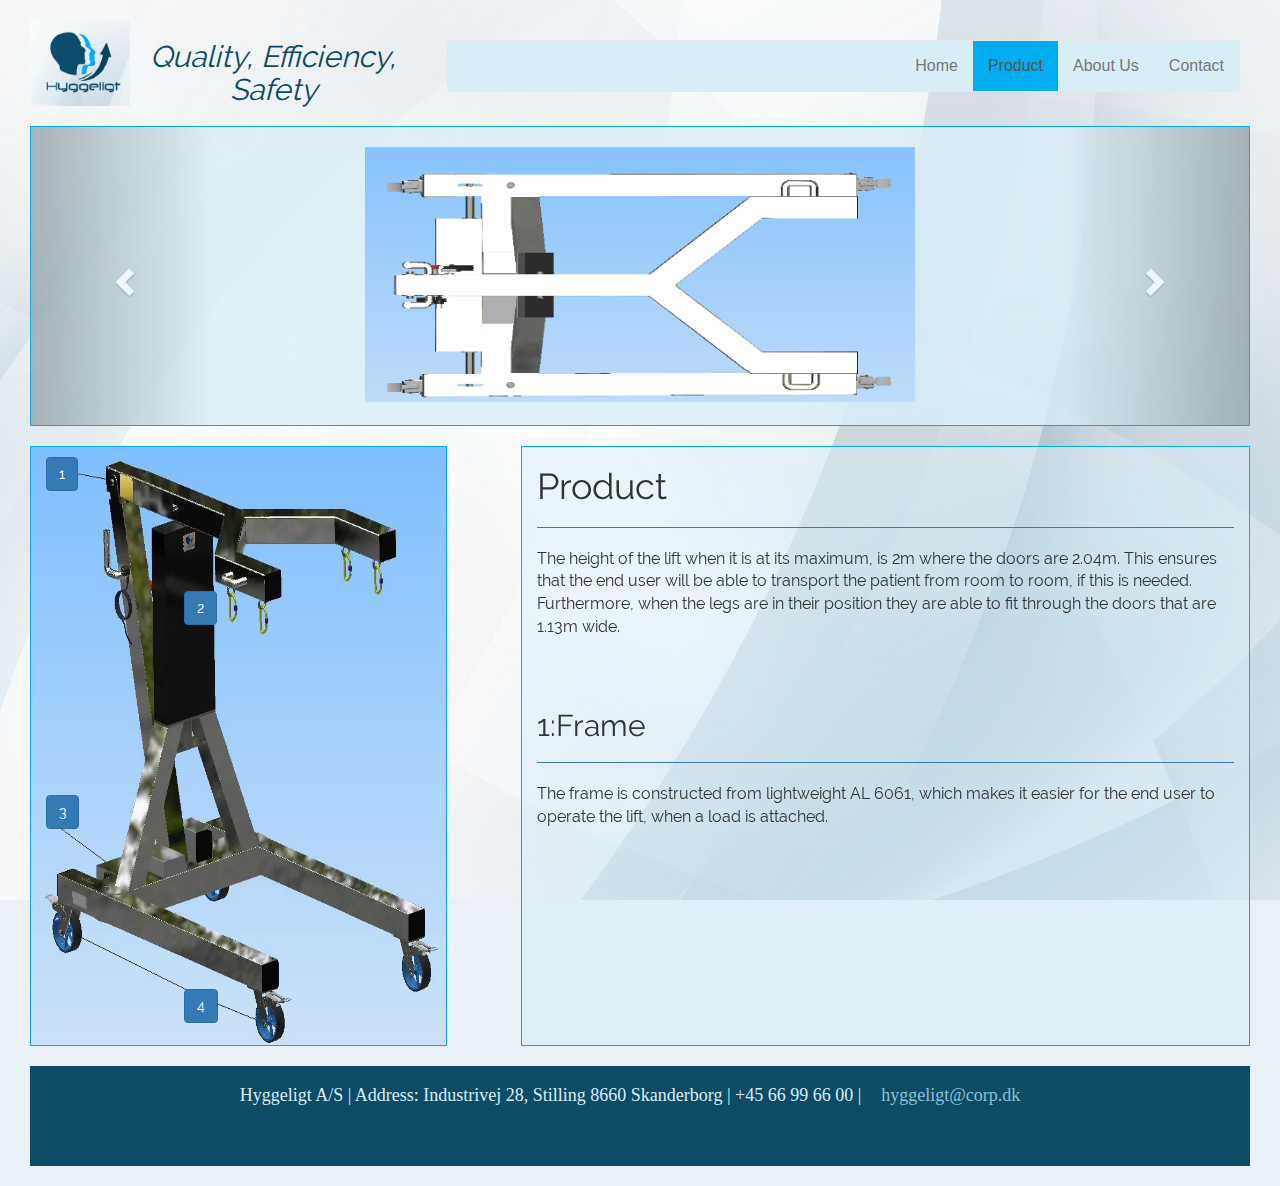
<file: product.html>
<!DOCTYPE html>
<html> 
	<head>
        <meta charset="utf-8">
        <meta http-equiv="X-UA-Compatible" content="IE=edge">
        <title>Huggeligt</title>
        <meta name="viewport" content="width=device-width, initial-scale=1">
		 <!-- Bootstrap -->
		<link href="css/bootstrap.css" rel="stylesheet">
		<script src="https://ajax.googleapis.com/ajax/libs/jquery/1.12.0/jquery.min.js"></script>
		<script src="http://maxcdn.bootstrapcdn.com/bootstrap/3.3.6/js/bootstrap.min.js"></script>
		
		<!-- My own styles -->

        <link rel="stylesheet" href="css/mycss.css" type="text/css">
		<link rel="stylesheet" href="css/product.css" type="text/css">
    
		<script src="https://oss.maxcdn.com/html5shiv/3.7.2/html5shiv.min.js"></script>
		<script src="https://oss.maxcdn.com/respond/1.4.2/respond.min.js"></script>
	
	
	</head>
	<body>
		<div id="wrapper">
			<div id="header">
				<div class="row">
					<div class="logo col-md-4">
						<a href="index.html"><img src="images/logo.png" class="logo" alt="logo"></a>
						<h2><i>Quality, Efficiency, Safety</i></h2>
					</div>
					<div class="navBar col-md-8">
						<nav class="navbar navbar-default">
							  <div class="container-fluid">

								</div>
								<ul class="nav navbar-nav">
								  <li><a href="index.html">Home</a></li>
								  <li class="active"><a  href="product.html">Product</a></li>
								  <li><a href="aboutus.html">About Us</a></li>
								  <li><a href="contact.html">Contact</a></li>
								</ul>

						</nav>
					</div>
				</div>
			</div>
			<!-- Carousel Starts-->
			<div id="myCarousel" class="carousel slide" data-ride="carousel">
				<div class="carousel-inner">
					<div class="item active">
						<a target="_blank" href="images/Top%20full%20legs%20together.png">
							<img src="images/Top%20full%20legs%20together.png" alt=" ">
						</a>
					</div>
					<div class="item">
						<a target="_blank" href="images/Top%20sliding%20pin%20connection.png">
							<img src="images/Top%20sliding%20pin%20connection.png" alt="">
						</a>
					</div>
					<div class="item">
						<a target="_blank" href="images/SideFinalDown.png">
							<img src="images/SideFinalDown.png" alt="">
						</a>
					</div>
					<div class="item">
						<a target="_blank" href="images/LegsInitialPosition.png">
							<img src="images/LegsInitialPosition.png" alt="">
						</a>
					</div>
					<div class="item">
						<a target="_blank" href="images/LegsEndPosition.png">
							<img src="images/LegsEndPosition.png" alt="">
						</a>
					</div>
					<div class="item">
						<a target="_blank" href="images/RemoteandESbutton.png">
							<img src="images/RemoteandESbutton.png" alt="">
						</a>
					</div><div class="item">
						<a target="_blank" href="images/Snaphooks.png">
							<img src="images/Snaphooks.png" alt="">
						</a>
					</div>
				</div>
				<a class="left carousel-control" href="#myCarousel" role="button" data-slide="prev">
				<span class="glyphicon glyphicon-chevron-left" aria-hidden="true"></span>
				<span class="sr-only">Previous</span>
				</a>
				<a class="right carousel-control" href="#myCarousel" role="button" data-slide="next">
				<span class="glyphicon glyphicon-chevron-right" aria-hidden="true"></span>
				<span class="sr-only">Next</span>
				</a>	
			</div>
			<!-- Carousel Ends-->
			<div class="row">
				<div class="product col-md-4">
					<div class="row">
						<div class="inner col-md-7 col-md-offset-2  col-sm-7 col-sm-offset-2  col-xs-7 col-xs-offset-2">
							<div class="row">
								<div class="col-md-2"><a href="#one"><button type="button" id="first" class="btn btn-primary">1</button></a></div>
							</div>
							<div class="row">
								<div class="col-md-2 col-md-offset-4 col-sm-2  col-sm-offset-4 col-xs-2 col-xs-offset-4" style="margin-top:100px"><a href="#two"><button type="button" id="second" class="btn btn-primary">2</button></a></div>
							</div>
							<div class="row">
								<div class="col-md-2" style="margin-top:170px"><a href="#three"><button type="button" id="third" class="btn btn-primary">3</button></a></div>
							</div>
							<div class="row">
								<div class="col-md-2 col-md-offset-4 col-sm- col-sm-offset-5 col-xs-2 col-xs-offset-4" style="margin-top:160px"><a href="#four"><button type="button" id="forth" class="btn btn-primary">4</button></a></div>
							</div>
						</div>
					</div>
				</div>
				<div class="description col-md-7">
					<h1> Product </h1>
					<hr/>
					<p> The height of the lift when it is at its maximum, is 2m where the doors are 2.04m. This ensures that the end user will be able to transport the patient from room to room, if this is needed. Furthermore, when the legs are in their position they are able to fit through the doors that are 1.13m wide. 
						

						<br/>
					</p>
					<div id="one" class="defenitionOn">
						<h2> 1:Frame </h2>
						<hr/>
						<p>The frame is constructed from lightweight AL 6061, which makes it easier for the end user to operate the lift, when a load is attached.
						<br/>
						</p>
					</div>
					<div id="two" class="defenitionOff">
						<h2> 2:Hoisting Mechanism </h2>
						<hr/>
						<p><a href="images/Hoistinglowered.png"><img src="images/Hoistinglowered.png" class="defenitionImg" alt=" "></a>
							This mechanism is designed to elevate the patient up from the floor continuously variable. It is designed to be able to elevate the patient completely or just so that it aids the patient in walking by alleviating some of the weight of the patient.
							<br>
							This is covered by a plastic casing to increase the safety of the product
							<br>
								
						</p>
					</div>
					<div id="three" class="defenitionOff">
						<h2> 3:Twin Actuators</h2>
						<hr/>
							<p><a href="images/LegsEndPosition.png"><img src="images/LegsEndPosition.png" class="defenitionImg"  alt=" "></a>
							These twin actuators are able two adjust the angle from the middle connector in order to be able to help a patient that has fallen. This ensures that the staff will not suffer unnecessary stress aiding the patient up from the fall.
							<br><br/>	
							It is electrically wired in parallel to ensure that the two leg beams move together with precision. This is to ensure that when the le beams are in the initial position; they are completely straight.
							<br><br/>	
							These actuators are also covered up to ensure increased safety.
						</p>
					</div>
					<div id="four" class="defenitionOff">
						<h2> 4:Casters</h2>
						<hr/>
						<p><a href="images/wheel.png"><img src="images/wheel.png" class="defenitionImg"  alt=" "></a>
							We found out through research that wheels are of great importance to the product. If the wheels are of a low quality, it becomes hard to control. Therefore, we chose to buy high quality wheels so the product becomes easy to control.
							</p>
					</div>
				</div>
			</div>
			<div class="topHead row">
				<div class="col-sm-12 col-xs-12">
					<a href="#header"><button type="button" class="btn btn-primary btn-block">TOP</button></a>
				</div>
			</div>
			
			<div class="footer">
				<h4>Hyggeligt A/S | Address: Industrivej 28, Stilling 8660 Skanderborg | +45 66 99 66 00 |<a class="footer" href="mailto:hyggeligt@corp.dk">hyggeligt@corp.dk</a></h4>
			</div>
		</div>
		<script src="js/product.js"></script>
	</body>
</html>
</file>
<file: css/mycss.css>
@font-face {
	font-family:'Neuropol';
	src: url('../fonts/neuropol.ttf');
	font-family:'Railway';
	src: url('../fonts/Raleway-Light.ttf');
	font-family:'RailwayReg';
	src: url('../fonts/Raleway-Regular.ttf');
}
body{
	background-image: url(../images/Vilarpac_website_background.jpg);
	font-family: 'RailwayReg';
	background-repeat: repeat-y;
	background-position: top center;
	 background-attachment: fixed;
	background-color: #E9F0F6;
	font-size: 16px;
}
#wrapper{
	margin:20px 30px 20px 30px;
	
}
.header{
	border:solid 1px #00adef;
	
}
.logo{
	border: solid 1px 00adef;
	text-align: center;
	color:#0c4c66;
	
}

.navBar{
	margin-top: 20px;
	
}
img.logo{
	float: left;
	max-width: 100px;
	max-height: 100px;
}

/* configuring the NavBar */
.navbar-default{
	margin-right: 10px;
	background-color: #D9EDF7;
	font-family: Neuropol, Arial, sans-serif;
}
.navbar-default .navbar-nav > li > a:hover,
.navbar-default .navbar-nav > li > a:focus {
	color: #0c4c66;
	text-decoration:underline;
}
.navbar-default .navbar-nav > .active > a:hover, .navbar-default .navbar-nav > .active > a:focus, .navbar-default .navbar-nav > .active > a{
	background-color: #00adef;
}

ul.nav{
	float: right;
}
/* the end of configuring the NavBar */

#myCarousel{
	border:solid 1px #00adef;
	background-color: rgba(217, 237, 247, 0.79);
	margin-top: 10px;
	height: 300px;
	
}
.carousel-inner > .item > a> img {
    margin: 0 auto;
	min-height: 170px;
	max-height: 275px;
	bottom: 25px;
	padding-top: 20px;
	min-width: 550px;
}
.carousel .item {
  height: 345px;
}
.mainContent {
	;
	
}
.main{
	margin:20px 0px 10px 15px;
	background-color: rgba(217, 237, 247, 0.52);
	min-height: 660px;
	border:solid 1px #00adef;
	color: #093040;
	padding-bottom: 15px;
	
	
}
hr{
	border-top: 1px solid #337ab7; 
}
.side{
	background-color: rgba(49, 112, 143, 0.68);
	height: 600px;
	margin:20px 15px 10px 0px;
	float: right;
	border:solid 1px #00adef;
	padding-top: 20px;
}
.min{
	background-color: rgba(49, 112, 143, 0.68);
	display: none;
	margin:20px 15px 10px 0px;
	
	border:solid 1px #00adef;
	padding-top: 20px;
	
}
@media (max-width: 992px) {
	.side{
		display: none;
	}
	
	.navBar{
		margin: 40px 10px 20px 10px;
	}
	.main{
		margin-left: 15px;
		margin-right: 15px;
	}
	.min{
		display: inherit;
	}
	h3.panel-title{
		text-align: left;
	}
	.topHead.row{
	display: inherit;
	}
	
}
/* Accordion tweek */
.panel-default > .panel-heading + .panel-collapse > .panel-body {
    border-top-color: #ddd;
    background-color: #d9edf7;
	color: #073548;
	
}
.panel-title{
	color: #0c4c66;
	text-align: right;
}

/* Accordion tweek */
.topHead{
	display: none;
}

.footer{
	color: #d9edf7;
	text-align: center;
    margin-top: 10px;
	background-color: #0c4c66;
	height: 100px;
	padding: 10px 20px 0px 20px;
	font-family: 'Railway';
	
}
a.footer{
	color:#8DC0DA;
	padding-top: 0px;
}
</file>
<file: css/product.css>
.product{
	height: 600px;
	background-color: white;
	border:solid 1px #00adef;
	color: #0c4c66; 
	margin:20px 0px 10px 15px;
	padding-top: 40px;
}
.description{
	float: right;
	height: 600px;
	background-color: rgba(217, 237, 247, 0.52);
	margin:20px 15px 10px 0px;
	border:solid 1px #00adef;
}
h1.description{
	text-align: right;
}

.inner{
	object-fit:fill;
	padding-top: 10px;
	min-height: 598px;
	background-image: url(../images/finalDesign3.jpg);
	 background-size: 100% 100%;
	background-repeat: no-repeat;
	margin-left: 0;
	width: 100%;
  	position: absolute;
  	top: 0;
}
.defenitionOn{
	padding-top: 40px;
}
.defenitionOff{
	display: none;
}
img.defenitionImg{
	float: right;
	height: 200px;
	width: 200px;
	margin-left: 10px;
}
@media (max-width: 677px){
	img.defenitionImg{
	display: none;
}
.description{
	height: 900px;
}
</file>
